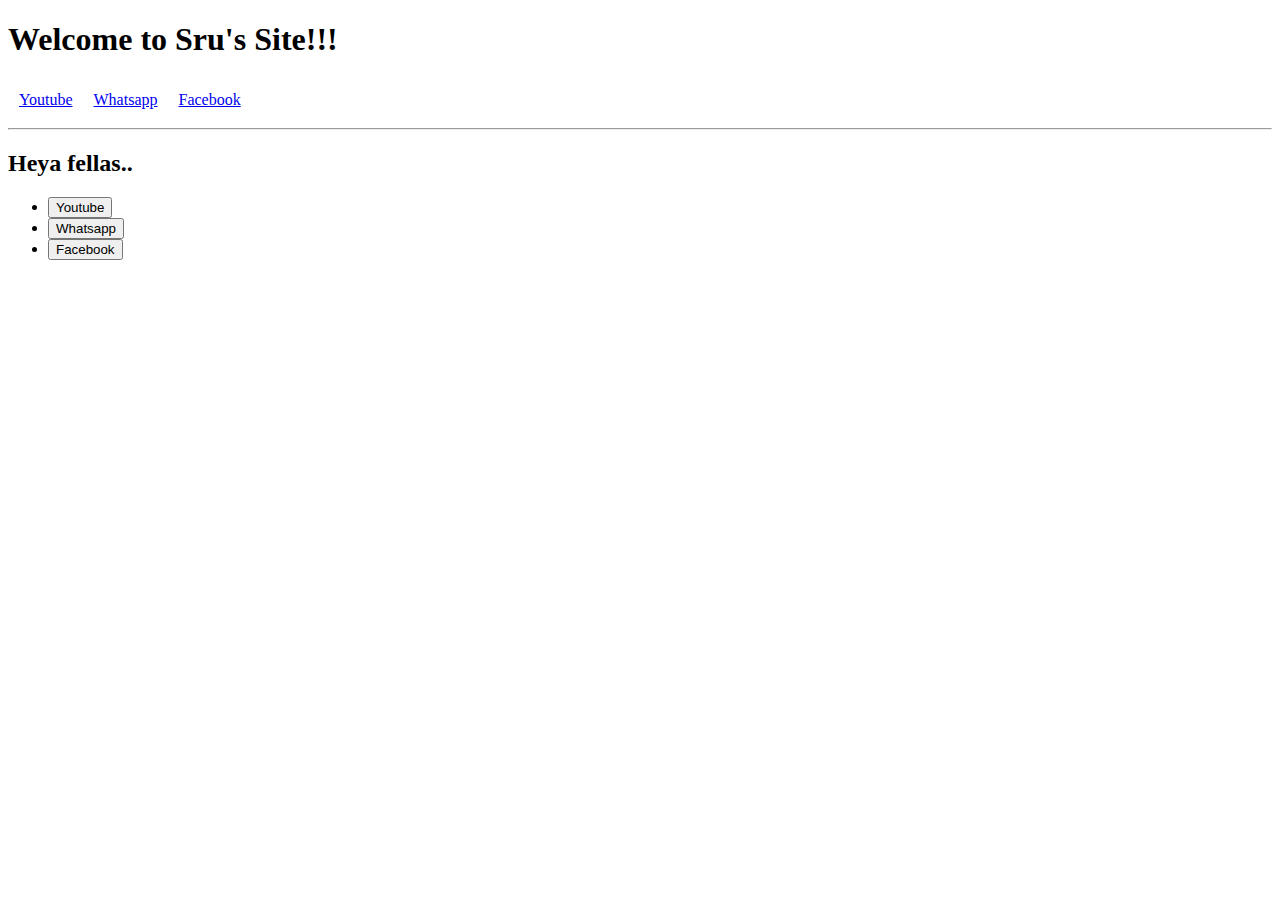
<file: Sru's Game Site/index.html>
<!DOCTYPE html>

<html>
    <head>
        <title>Sru's Site</title>
    </head>
    <body>
        <h1>Welcome to Sru's Site!!!</h1>
        <table
            border="0"
            cellpadding="10"
            cellspacing="1">
            <tr>
                <td><a href="https://www.youtube.com/">Youtube</a></td>
                <td><a href="https://web.whatsapp.com/">Whatsapp</a></td>
                <td><a href="https://www.facebook.com/">Facebook</a></td>
            </tr>    
        </table>
                
        <hr>
        
        <h2>Heya fellas..</h2>
        
        <ul>
            <li><button>Youtube</button></li>
            <li><button>Whatsapp</button></li>
            <li><button>Facebook</button></li>
        </ul>

        <iframe width="560" height="315" src="https://www.youtube.com/embed/q-9kPks0IfE" frameborder="0" allow="accelerometer; autoplay; encrypted-media; gyroscope; picture-in-picture" allowfullscreen></iframe>
    </body>
</html>
</file>
